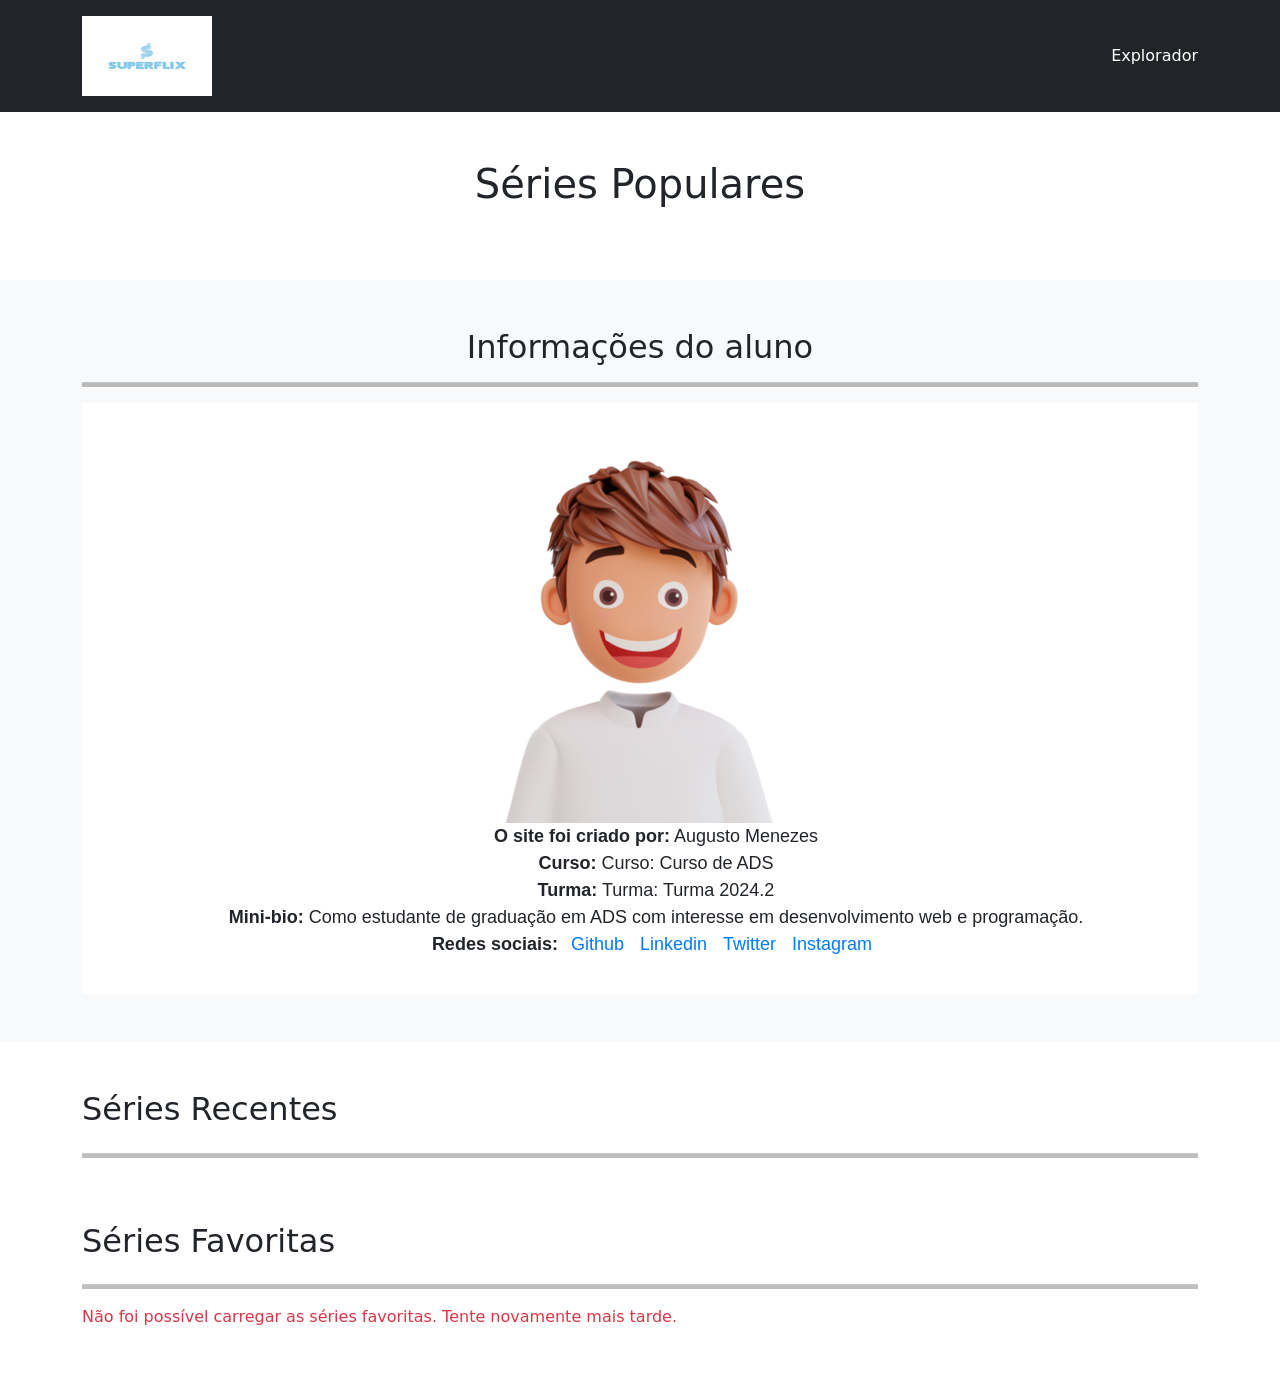
<file: Augusto_Freitas_1568664/index.html>
<!DOCTYPE html>
<html lang="pt-br">

<head>
    <meta charset="UTF-8">
    <meta name="viewport" content="width=device-width, initial-scale=1.0">
    <title>SuperFlix Home</title>
    <link rel="stylesheet" href="styles.css">
    <style>
        /* Adicionando mais personalização usando Bootstrap */
        .author-card {
            padding: 20px;
            text-align: center;
            background-color: #fff;
        }
        /* Estilo para os links de redes sociais */
        .social-links a {
            margin: 0 8px;
            color: #007bff;
            text-decoration: none;
        }
        .social-links a:hover {
            text-decoration: underline; /* Efeito de hover nos links */
        }
    </style>
    <link href="https://cdn.jsdelivr.net/npm/bootstrap@5.3.0/dist/css/bootstrap.min.css" rel="stylesheet">
</head>

<body>  
    <header class="bg-dark text-white p-3">
        <div class="container d-flex justify-content-between align-items-center">
            <a href="index.html" target="_blank" class="navbar-brand text-white"><img src="assets/logo_size.jpg" alt="logo"></a>
            <a href="explorer.html" target="_blank" class="navbar-brand text-white">Explorador</a>
        </div>
    </header>

    <!-- Seção de Séries Populares -->
    <section id="series-populares" class="my-5">
        <div class="container mt-5">
            <h1 class="text-center">Séries Populares</h1>
            <div id="seriesCarousel" class="carousel slide mt-4" data-bs-ride="carousel">
                <div class="carousel-inner" id="carouselContent">
                    <!-- Conteúdo dinâmico será adicionado aqui -->
                </div>
                <button class="carousel-control-prev" type="button" data-bs-target="#seriesCarousel" data-bs-slide="prev">
                    <span class="carousel-control-prev-icon" aria-hidden="true"></span>
                    <span class="visually-hidden">Previous</span>
                </button>
                <button class="carousel-control-next" type="button" data-bs-target="#seriesCarousel" data-bs-slide="next">
                    <span class="carousel-control-next-icon" aria-hidden="true"></span>
                    <span class="visually-hidden">Next</span>
                </button>
            </div>
        </div>
    </section>

    <!-- Informações do aluno -->
    <section id="sobre" class="my-5 bg-light py-5">
        <div class="container text-center">
            <h2>Informações do aluno</h2>
            <hr>
            <div class="author-card">
                <img src="assets/avatar.webp" id="authorAvatar" alt="Avatar" class="avatar">
                <ul>
                    <li><strong>O site foi criado por:</strong> <span id="authorName"></span></li>
                    <li><strong>Curso:</strong> <span id="authorCourse"></span></li>
                    <li><strong>Turma:</strong> <span id="authorClass"></span></li>
                    <li><strong>Mini-bio:</strong> <span id="authorMinibio"></span></li>
                    <li><strong>Redes sociais:</strong> <span id="authorSocialLinks" class="social-links"></span></li>
                </ul>
            </div>
        </div>
    </section>

    <!-- Seção de Séries Recentes -->
    <section id="series-recentes" class="my-5">
        <div class="container">
            <h2 class="mb-4">Séries Recentes</h2>
            <hr>
            <div class="row" id="recent-series-container">
                <!-- Os cards das séries serão gerados aqui dinamicamente -->
            </div>
        </div>
    </section>

    <!-- Seção de Séries Favoritas -->
    <section id="series-favoritas" class="my-5">
        <div class="container">
            <h2 class="mb-4">Séries Favoritas</h2>
            <hr>
            <div class="row" id="favorite-series-container"></div>
        </div>
    </section>

    <script src="scripts.js"></script> <!-- Carrega o script externo -->
    <script src="https://cdn.jsdelivr.net/npm/bootstrap@5.3.0/dist/js/bootstrap.bundle.min.js"></script>
</body>

</html>
</file>
<file: Augusto_Freitas_1568664/styles.css>
hr {
    border: none;
    height: 5px;
    background-color: black;
    width: 100%;
}

#series-populares img {
    width: 1200px;
    height: 800px;
    object-fit: cover;
}

.carroseul-inner {
    text-align: center;
}

#series-recentes img {

    object-fit: cover;
}

#sobre ul li {
    list-style-type: none;
    font-size: large;
    font-family: Arial, Helvetica, sans-serif;
}

header a img {
    height: 80px;
    width: 130px;
}

.filter-bar {
    margin-bottom: 20px;
    padding: 15px;
    background-color: #f8f9fa;
    border-radius: 5px;
}

.section {
    margin-bottom: 40px;
}

.cast-member {
    align-items: center;
    margin-bottom: 30px;
}

.cast-member img {
    width: 200px;
    height: 200px;
    border-radius: 3px;
    margin-right: 10px;
    object-fit: cover;
}

.season-episode {
    margin-bottom: 20px;
}

.season-episode ul li {
    font-size: large;
    font-family: Arial, Helvetica, sans-serif;
    background-color: antiquewhite;
    list-style-type: none;
}
</file>
